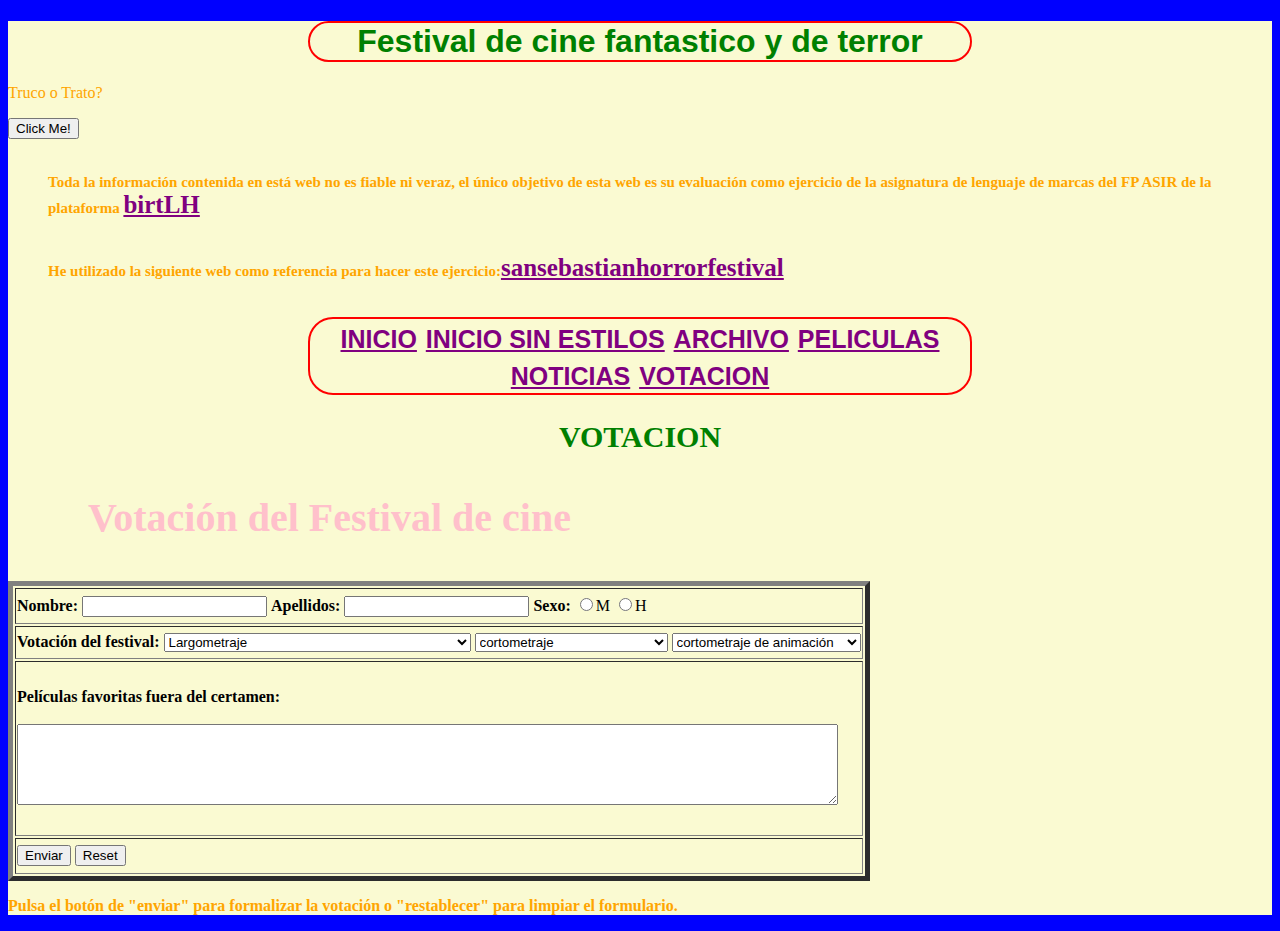
<file: Formulario.html>
<!DOCTYPE html>
<html>
<head>
	<meta http-equiv="Content-Type" content="text/html; charset=UTF-8"/>
        <title>Formulario</title>
	<link rel="stylesheet" type="text/css" href="estilos.css" />
</head>
    <body>
		<div>
			<h1> Festival de cine fantastico y de terror</h1>
<p id="demo">Truco o Trato?</p>

<button type="button" onclick='document.getElementById("demo").innerHTML = "Trato!"'>Click Me!</button>
		<h6><p>Toda la información contenida en está web no es fiable ni veraz, el único objetivo de esta web es su evaluación como ejercicio de la asignatura de lenguaje de marcas del FP ASIR de la plataforma <a href="https://www.birt.eus/">birtLH</a></p></h6>
		<h6><p>He utilizado la siguiente web como referencia para hacer este ejercicio:<a href="https://www.sansebastianhorrorfestival.eus/2021/">sansebastianhorrorfestival</a></p></h6>
		<nav>
			<div>
			<h1><a href="index.html">INICIO</a>
			<a href="index_sinestilos.html">INICIO SIN ESTILOS</a>
			<a href="archivo.html">ARCHIVO</a>
			<a href="peliculas.html">PELICULAS</a>
			<a href="noticias.html">NOTICIAS</a>
			<a href="Formulario.html">VOTACION</a></h1>
			</div>
		</nav>
        <h2>VOTACION
	    </h2>
        <h3>Votación del Festival de cine</h3>
        <form action="mailto:ejemplo@ejemplo.com" method="post">
			<table border="5" height="300">
				<tr><td>
					<b>Nombre:</b> <input name="Nombre" type="text">
					<b>Apellidos:</b> <input name="Apellidos" type="text">
					<b>Sexo:</b> <input name="Sexo" type="radio">M
					<input name="Sexo" type="radio">H
				</td></tr>
				<tr><td>
					<b>Votación del festival:</b>
					<select>
						<option selected="selected">Largometraje</option>
						<option>APPS</option>
						<option>BELLE</option>
						<option>MAS ALLA DE LOS DOS MINUTOS INFINITOS</option>
						<option>LA CABINA</option>
						<option>CAVEAT</option>
						<option>CENSOR</option>
						<option>CRYPTOZOO</option>
						<option>DEAD & BEAUTIFUL</option>
					</select>
					<select>
						<option selected="selected">cortometraje</option>
						<option>Dora</option>
						<option>Incarnation</option>
						<option>Les monstres</option>
						<option>Night of the Living Dicks</option>
						<option>Part Forever</option>
						<option>Snowdevil</option>
						<option>The Thing That Ate the Birds</option>
						<option>They're Here</option>
					</select>   
					<select>
						<option selected="selected">cortometraje de animación</option>
						<option>Cyan Eyed</option>
						<option>Los días que (nunca) fueron</option>
						<option>The Expected</option>
						<option>Little Miss Fate</option>
						<option>Mum’s Sweater</option>
						<option>Ronde de nuit</option>
						<option>Swallow the Universe</option>
						<option>Them</option>
					</select>
				</td></tr>			
				<tr><td>
					<b>Películas favoritas fuera del certamen:</b>
					<br>
					<br>
					<textarea rows="5" cols="100"></textarea>
				</td></tr>
				<tr><td>
					<input type="Submit" value="Enviar">
					<input name="Reset" type="reset">
				</td></tr>
			</table>
        </form>        
        <p><b>Pulsa el botón de "enviar" para formalizar la votación o "restablecer" para limpiar el formulario.</b></p>
	<!--Está web contiene un formulario para votar las mejores peliculas del festival-->
	</body>
</html>
</file>
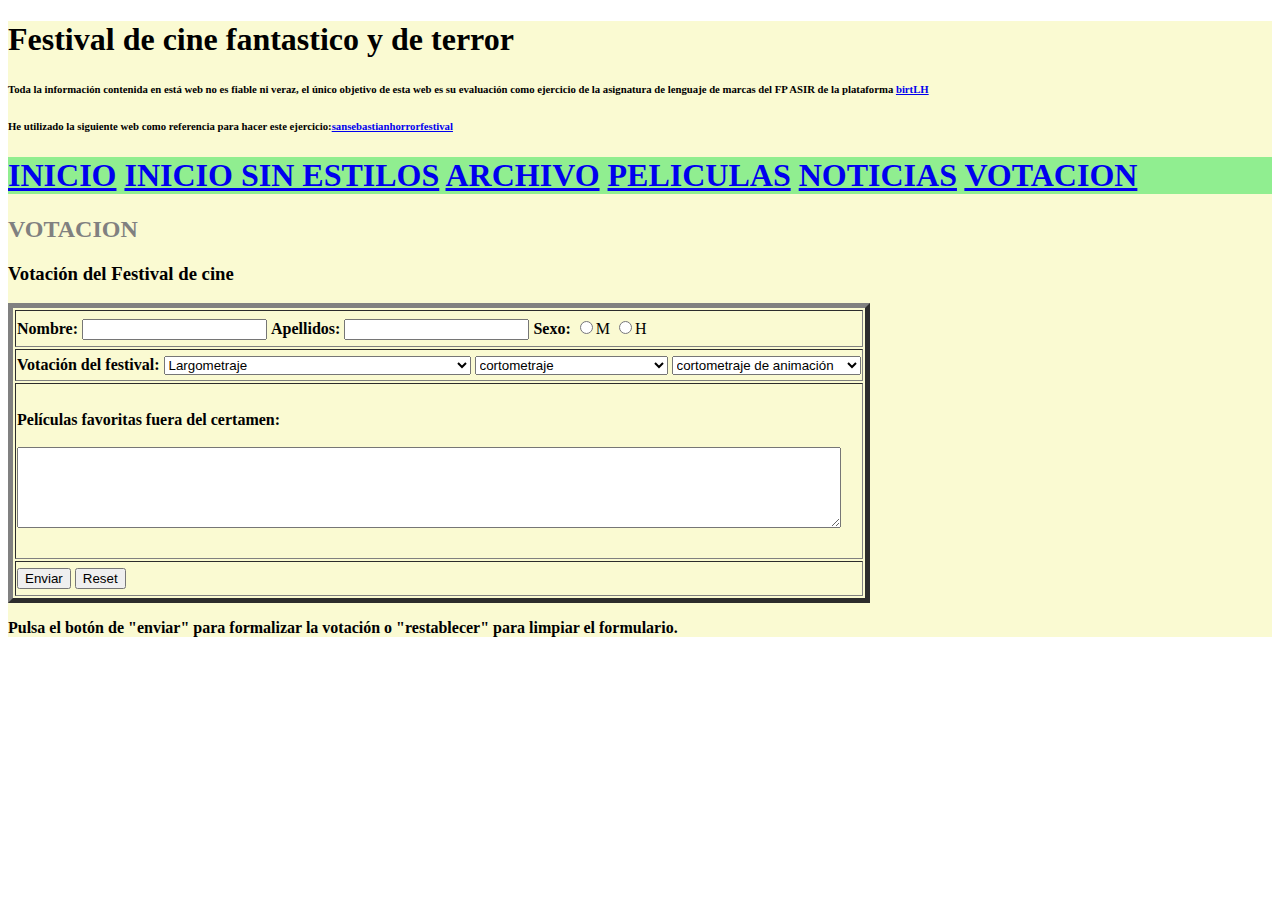
<file: Formulario_sinestilos.html>
<!DOCTYPE html>
<html><head>
<meta http-equiv="Content-Type" content="text/html; charset=UTF-8"/>
        <title>Formulario</title>
    </head>
    <body>
		<div style="background-color:LightGoldenRodYellow">
			<h1 style="color:black"> Festival de cine fantastico y de terror</h1>
		<h6><p>Toda la información contenida en está web no es fiable ni veraz, el único objetivo de esta web es su evaluación como ejercicio de la asignatura de lenguaje de marcas del FP ASIR de la plataforma <a href="https://www.birt.eus/">birtLH</a></p></h6>
		<h6><p>He utilizado la siguiente web como referencia para hacer este ejercicio:<a href="https://www.sansebastianhorrorfestival.eus/2021/">sansebastianhorrorfestival</a></p></h6>
		<nav>
			<div style="background-color:LightGreen">
					<h1><a href="index.html">INICIO</a>
					<a href="index_sinestilos.html">INICIO SIN ESTILOS</a>
					<a href="archivo_sinestilos.html">ARCHIVO</a>
					<a href="peliculas_sinestilos.html">PELICULAS</a>
					<a href="noticias_sinestilos.html">NOTICIAS</a>
					<a href="Formulario_sinestilos.html">VOTACION</a></h1>
			</div>
		</nav>
        <h2 style="color:#808080">VOTACION
	    </h2>
        <h3 style="font-family:verdana;">Votación del Festival de cine</h3>
        <form action="mailto:ejemplo@ejemplo.com" method="post">
			<table border="5" height="300">
				<tr><td>
					<b>Nombre:</b> <input name="Nombre" type="text">
					<b>Apellidos:</b> <input name="Apellidos" type="text">
					<b>Sexo:</b> <input name="Sexo" type="radio">M
					<input name="Sexo" type="radio">H
				</td></tr>
				<tr><td>
					<b>Votación del festival:</b>
					<select>
						<option selected="selected">Largometraje</option>
						<option>APPS</option>
						<option>BELLE</option>
						<option>MAS ALLA DE LOS DOS MINUTOS INFINITOS</option>
						<option>LA CABINA</option>
						<option>CAVEAT</option>
						<option>CENSOR</option>
						<option>CRYPTOZOO</option>
						<option>DEAD & BEAUTIFUL</option>
					</select>
					<select>
						<option selected="selected">cortometraje</option>
						<option>Dora</option>
						<option>Incarnation</option>
						<option>Les monstres</option>
						<option>Night of the Living Dicks</option>
						<option>Part Forever</option>
						<option>Snowdevil</option>
						<option>The Thing That Ate the Birds</option>
						<option>They're Here</option>
					</select>   
					<select>
						<option selected="selected">cortometraje de animación</option>
						<option>Cyan Eyed</option>
						<option>Los días que (nunca) fueron</option>
						<option>The Expected</option>
						<option>Little Miss Fate</option>
						<option>Mum’s Sweater</option>
						<option>Ronde de nuit</option>
						<option>Swallow the Universe</option>
						<option>Them</option>
					</select>
				</td></tr>			
				<tr><td>
					<b>Películas favoritas fuera del certamen:</b>
					<br>
					<br>
					<textarea rows="5" cols="100"></textarea>
				</td></tr>
				<tr><td>
					<input type="Submit" value="Enviar">
					<input name="Reset" type="reset">
				</td></tr>
			</table>
        </form>        
        <p><b>Pulsa el botón de "enviar" para formalizar la votación o "restablecer" para limpiar el formulario.</b></p>
	<!--Está web contiene un formulario para votar las mejores peliculas del festival-->
	</body>
</html>
</file>
<file: estilos.css>
head { border: 2px solid red;border-radius: 25px;color: green;}
title { border: 2px solid red;border-radius: 25px;color: green;}
h1 { margin-left: 300px;  margin-right: 300px;text-align: center; border: 2px solid red;border-radius: 25px;color: green; font-family:arial;}
h2 { color: green;font-size: 30px;text-align: center;font-family:calibri;}
h3 { margin-left: 80px;color: pink;font-size: 40px;font-family:verdana;}
h6 { margin-left: 40px; color: blue;  font-size: 15px;}
a { text-align: center; color: purple;  font-size: 25px;}
p { color: orange; font-family: Verdana; }
body {background-color: blue;}
div {background-color:LightGoldenRodYellow;}
</file>
